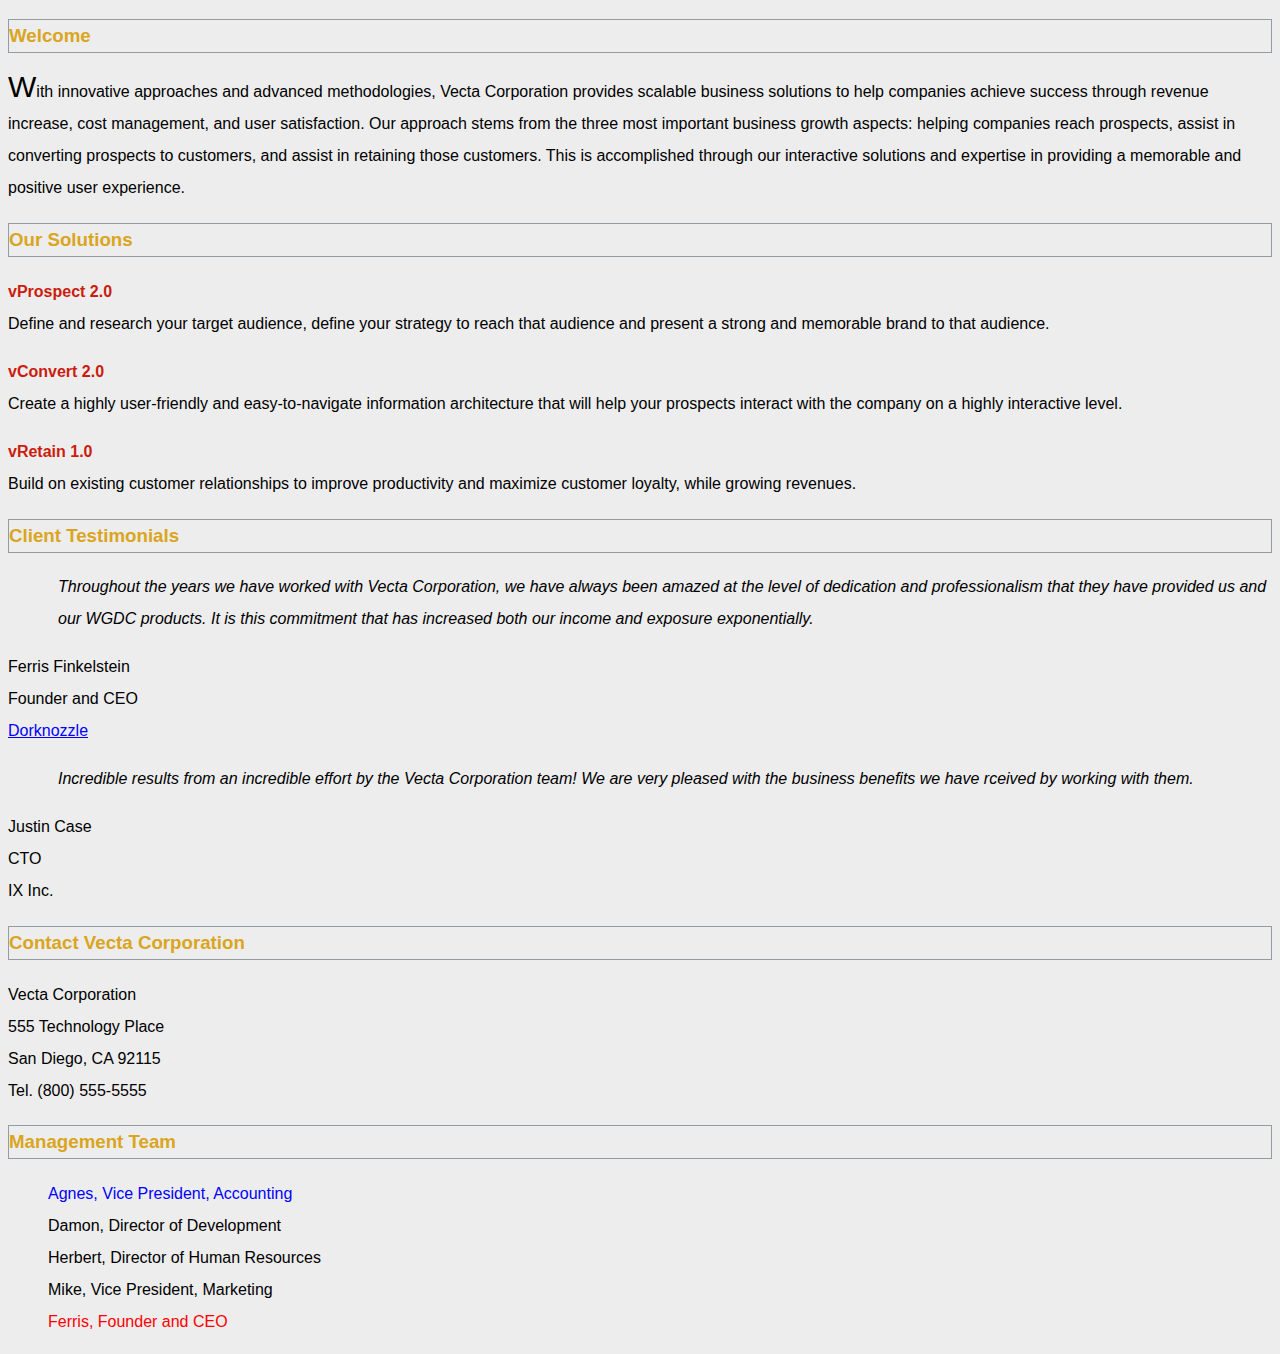
<file: part1/index.html>
<!doctype html>
<html lang="en">
<head>
<meta charset="utf-8">
<title>Welcome to Vecta Corp.</title>
<link href="styles/styles.css" rel="stylesheet" >
</head>

<body>
<h3>Welcome</h3>

<p>With innovative approaches and advanced methodologies, Vecta Corporation provides scalable business solutions to help companies achieve success through revenue increase, cost management, and user satisfaction. Our approach stems from the three most important business growth aspects: helping companies reach prospects, assist in converting prospects to customers, and assist in retaining those customers. This is accomplished through our interactive solutions and expertise in providing a memorable and positive user experience.</p>

<h3>Our Solutions</h3>

<p class="solution" >vProspect 2.0<br>
Define and research your target audience, define your strategy to reach that audience and present a strong and memorable brand to that audience.</p>

<p class="solution" >vConvert 2.0<br>
Create a highly user-friendly and easy-to-navigate information architecture that will help your prospects interact with the company on a highly interactive level.</p>

<p class="solution" >vRetain 1.0<br>
Build on existing customer relationships to improve productivity and maximize customer loyalty, while growing revenues.</p>

<h3>Client Testimonials</h3>

<p id="testimonial1">Throughout the years we have worked with Vecta Corporation, we have always been amazed at the level of dedication and professionalism that they have provided us and our WGDC products. It is this commitment that has increased both our income and exposure exponentially.</p>
<p>Ferris Finkelstein<br>
Founder and CEO<br>
<a href="http://www.dorknozzle.com">  Dorknozzle </a></p>

<p id="testimonial2">Incredible results from an incredible effort by the Vecta Corporation team! We are very pleased with the business benefits we have rceived by working with them.</p>
<p>Justin Case<br>
CTO<br>
IX Inc.</p>

<h3>Contact Vecta Corporation</h3>

<p>Vecta Corporation<br>
555 Technology Place<br>
San Diego, CA 92115<br>
Tel. (800) 555-5555</p>

<h3>Management Team</h3>

<ul>
    <li>Agnes, Vice President, Accounting</li>
    <li>Damon, Director of Development</li>
    <li>Herbert, Director of Human Resources</li>
    <li>Mike, Vice President, Marketing</li>
    <li>Ferris, Founder and CEO</li>
</ul>
</body>
</html>
</file>
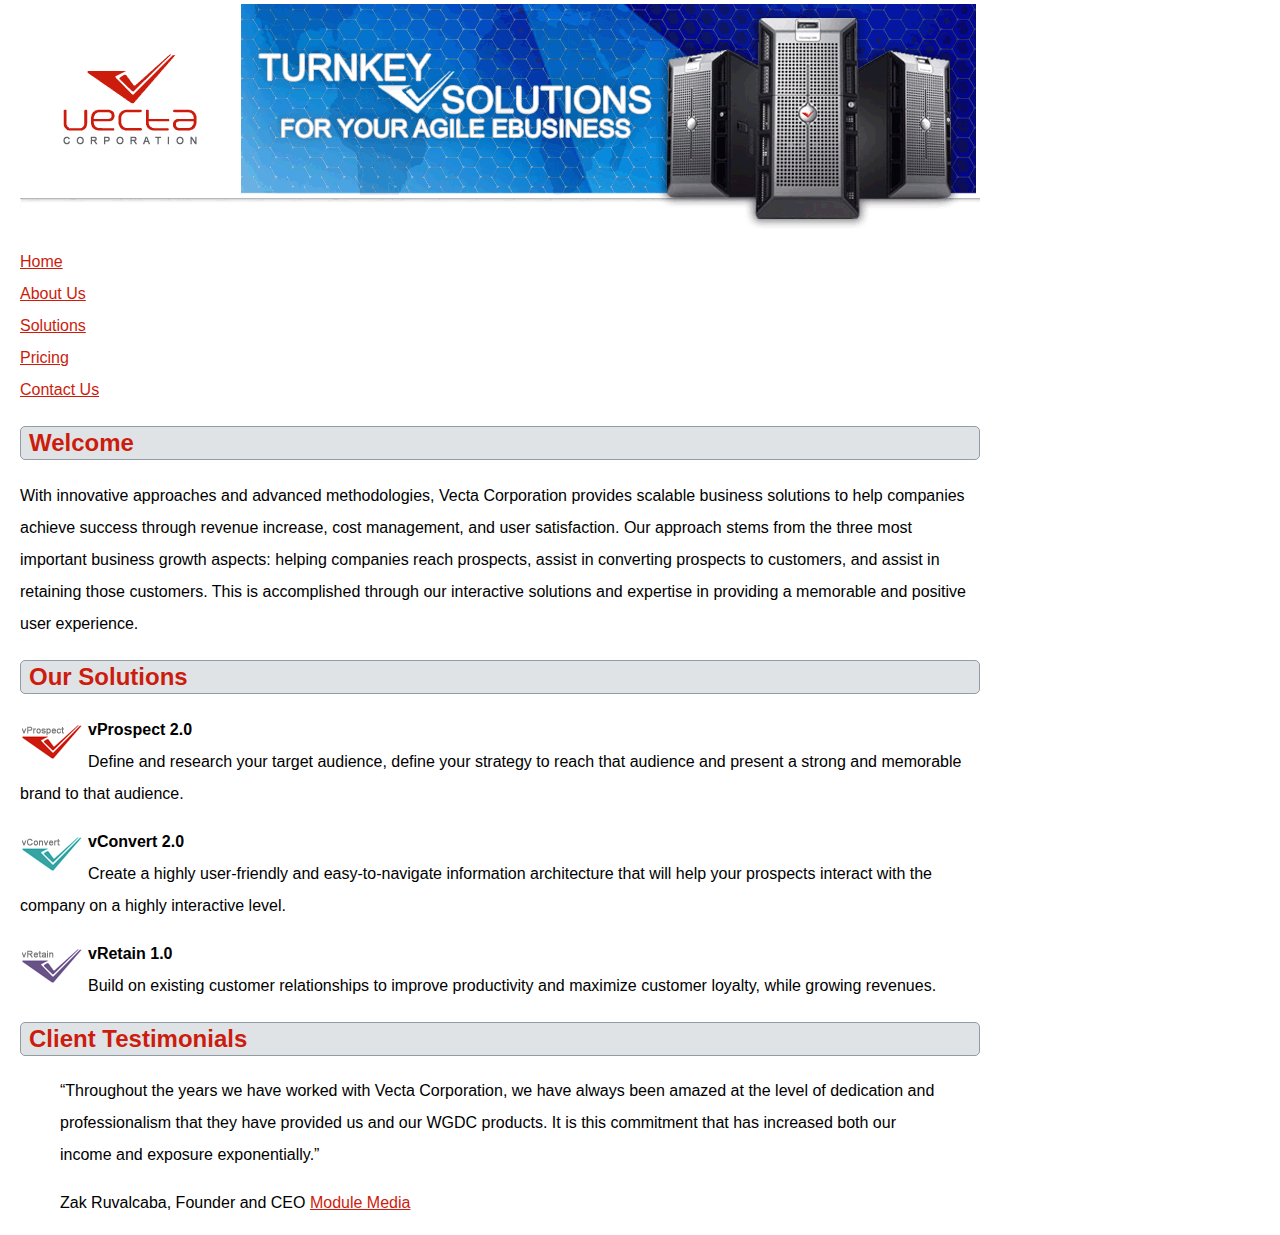
<file: part2/vectacorp/index.html>
<!doctype html>
<html lang="en">
<head>
	<meta charset="utf-8">
    <title>Welcome to Vecta Corporation</title>
    <link href="styles/style.css" rel="stylesheet" >
    <style>
        p:not(:first-of-type)::first-line {
        font-weight: bold;
    }
    </style>
</head>

<body>
<img src="images/header.gif" alt="">
<ul>
    <li><a href="index.html">Home</a></li>
    <li><a href="aboutus.html">About Us</a></li>
    <li><a href="solutions.html">Solutions</a></li>
    <li><a href="pricing.html">Pricing</a></li>
    <li><a href="contactus.html">Contact Us</a></li>
</ul>
<h2>Welcome</h2>
<p>With innovative approaches and advanced methodologies, Vecta Corporation provides scalable business solutions to help companies achieve success through revenue increase, cost management, and user satisfaction. Our approach stems from the three most important business growth aspects: helping companies reach prospects, assist in converting prospects to customers, and assist in retaining those customers. This is accomplished through our interactive solutions and expertise in providing a memorable and positive user experience.</p>
<h2>Our Solutions</h2>
<p><img src="images/logo_vprospect.gif" width="63" height="36" alt=""> vProspect 2.0<br>
Define and research your target audience, define your strategy to reach that audience and present a strong and memorable brand to that audience.</p>
<p><img src="images/logo_vconvert.gif" width="63" height="36" alt=""> vConvert 2.0<br>
Create a highly user-friendly and easy-to-navigate information architecture that will help your prospects interact with the company on a highly interactive level.</p>
<p><img src="images/logo_vretain.gif" width="63" height="36" alt=""> vRetain 1.0<br>
Build on existing customer relationships to improve productivity and maximize customer loyalty, while growing revenues.</p>
<h2>Client Testimonials</h2>
<blockquote><q>Throughout the years we have worked with Vecta Corporation, we have always been amazed at the level of dedication and professionalism that they have provided us and our WGDC products. It is this commitment that has increased both our income and exposure exponentially.</q></blockquote>
<blockquote>Zak Ruvalcaba, Founder and CEO <a href="http://www.modulemedia.com" target="_blank">Module Media</a></blockquote>
</body>
</html>
</file>
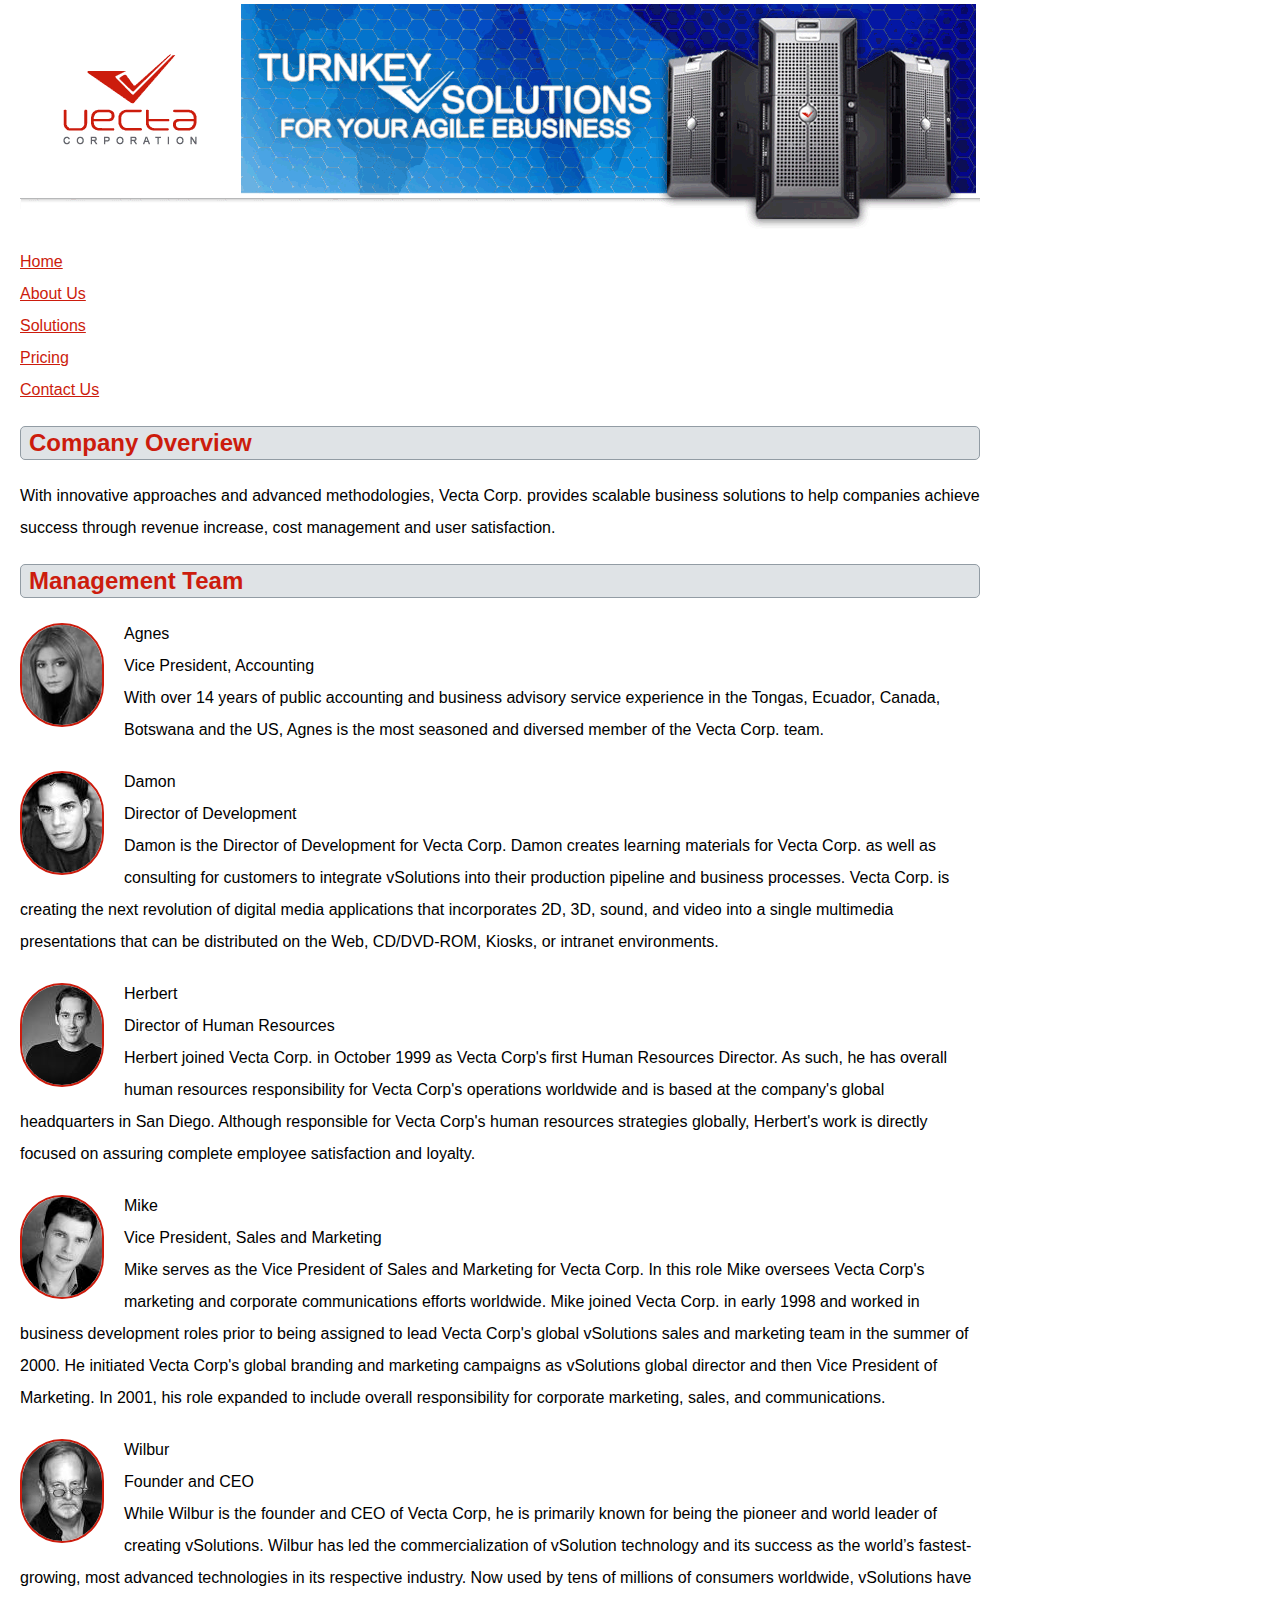
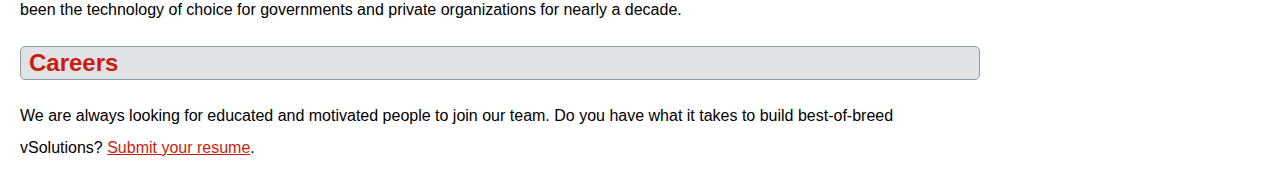
<file: part2/vectacorp/aboutus.html>
<!doctype html>
<html lang="en">
<head>
	<meta charset="utf-8">
    <title>About Vecta Corporation</title>
    <link href="styles/style.css" rel="stylesheet" >
</head>

<body>
<img src="images/header.gif" alt="">
<ul>
    <li><a href="index.html">Home</a></li>
    <li><a href="aboutus.html">About Us</a></li>
    <li><a href="solutions.html">Solutions</a></li>
    <li><a href="pricing.html">Pricing</a></li>
    <li><a href="contactus.html">Contact Us</a></li>
</ul>
<h2>Company Overview</h2>
<p>With innovative approaches and advanced methodologies, Vecta Corp. provides scalable business solutions to help companies achieve success through revenue increase, cost management and user satisfaction.</p>
<h2>Management Team</h2>
    <section> 
        <img src="images/head_agnes.gif" width="80" height="100" alt="Agnes"> Agnes<br>
        <p>Vice President, Accounting<br>
        With over 14 years of public accounting and business advisory service experience in the Tongas, Ecuador, Canada, Botswana and the US, Agnes is the most seasoned and diversed member of the Vecta Corp. team.</p>
    </section>
     
    <section>
        <img src="images/head_damon.gif" width="80" height="100" alt="Damon"> Damon<br>
        <p>Director of Development<br>
        Damon is the Director of Development for Vecta Corp. Damon creates learning materials for Vecta Corp. as well as consulting for customers to integrate vSolutions into their production pipeline and business processes. Vecta Corp. is creating the next revolution of digital media applications that incorporates 2D, 3D, sound, and video into a single multimedia presentations that can be distributed on the Web, CD/DVD-ROM, Kiosks, or intranet environments.</p>
    </section>

    <section>
        <img src="images/head_herbert.gif" width="80" height="100" alt=""> Herbert<br>
        <p>Director of Human Resources<br>
        Herbert joined Vecta Corp. in October 1999 as Vecta Corp's first Human Resources Director. As such, he has overall human resources responsibility for Vecta Corp's operations worldwide and is based at the company's global headquarters in San Diego. Although responsible for Vecta Corp's human resources strategies globally, Herbert's work is directly focused on assuring complete employee satisfaction and loyalty.</p>
    </section> 

    <section>
        <img src="images/head_mike.gif" width="80" height="100" alt="Mike"> Mike<br>
        <p>Vice President, Sales and Marketing<br>
        Mike serves as the Vice President of Sales and Marketing for Vecta Corp. In this role Mike oversees Vecta Corp's marketing and corporate communications efforts worldwide. Mike joined Vecta Corp. in early 1998 and worked in business development roles prior to being assigned to lead Vecta Corp's global vSolutions sales and marketing team in the summer of 2000. He initiated Vecta Corp's global branding and marketing campaigns as vSolutions global director and then Vice President of Marketing. In 2001, his role expanded to include overall responsibility for corporate marketing, sales, and communications.</p>
    </section>
    
    <section>
        <img src="images/head_wilbur.gif" width="80" height="100" alt="Wilbur"> Wilbur<br>
        <p>Founder and CEO<br>
        While Wilbur is the founder and CEO of Vecta Corp, he is primarily known for being the pioneer and world leader of creating vSolutions. Wilbur has led the commercialization of vSolution technology and its success as the world’s fastest-growing, most advanced technologies in its respective industry. Now used by tens of millions of consumers worldwide, vSolutions have been the technology of choice for governments and private organizations for nearly a decade.</p>
    </section>
    
<h2>Careers</h2>
<p>We are always looking for educated and motivated people to join our team. Do you have what it takes to build best-of-breed vSolutions? <a href="mailto:hr@vectacorp.com?subject=MY RESUME&cc=herbert@vectacorp.com">Submit your resume</a>.</p>
</body>
</html>
</file>
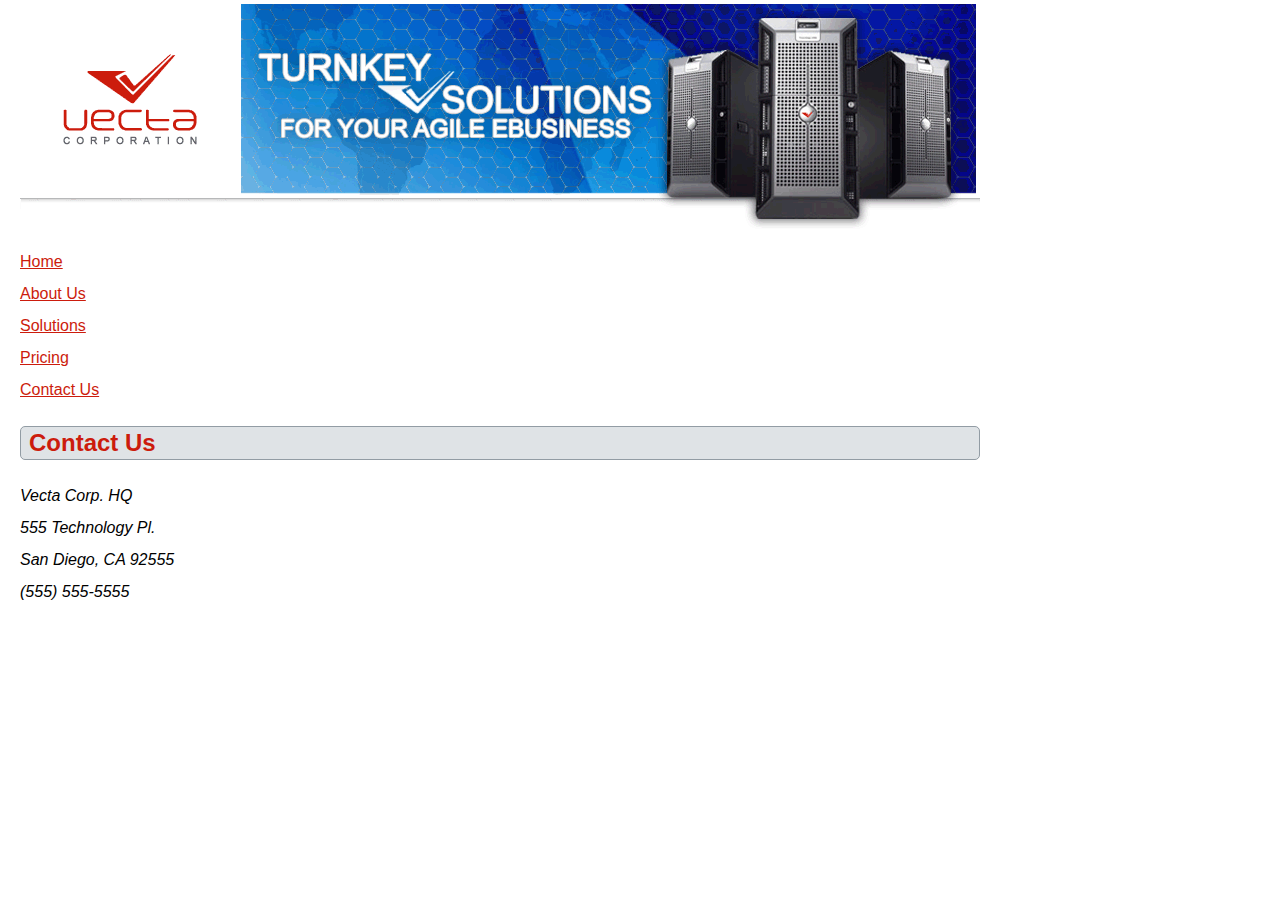
<file: part2/vectacorp/contactus.html>
<!doctype html>
<html lang="en">
<head>
	<meta charset="utf-8">
    <title>Contact Vecta Corporation</title>
    <link href="styles/style.css" rel="stylesheet" >
</head>

<body>
<img src="images/header.gif" alt="">
<ul>
    <li><a href="index.html">Home</a></li>
    <li><a href="aboutus.html">About Us</a></li>
    <li><a href="solutions.html">Solutions</a></li>
    <li><a href="pricing.html">Pricing</a></li>
    <li><a href="contactus.html">Contact Us</a></li>
</ul>
<h2>Contact Us</h2>
<address>
    Vecta Corp. HQ<br>
    555 Technology Pl.<br>
    San Diego, CA 92555<br>
    (555) 555-5555
</address>
</body>
</html>
</file>
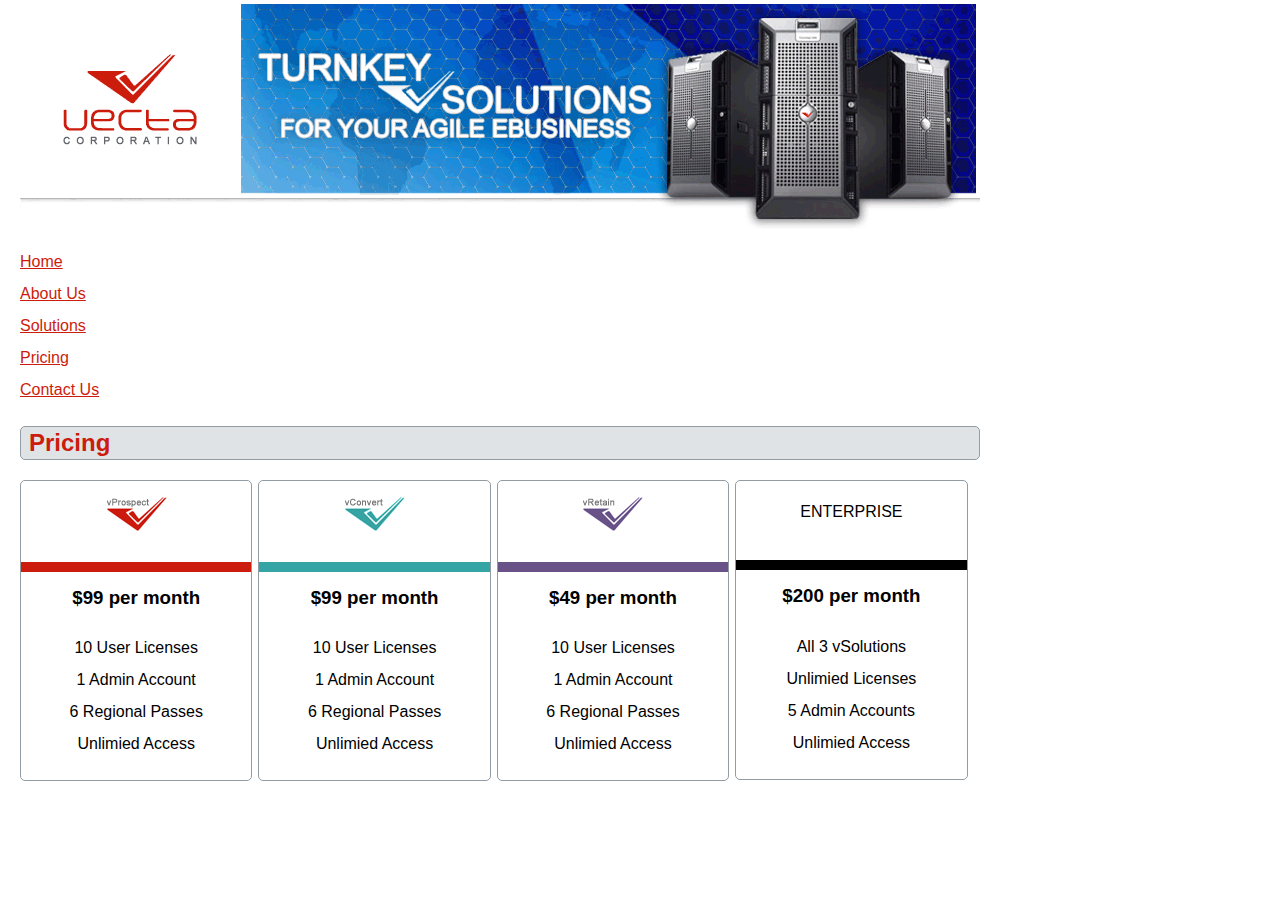
<file: part2/vectacorp/pricing.html>
<!doctype html>
<html lang="en">
<head>
	<meta charset="utf-8">
    <title>Vecta Corporation Pricing Guide</title>
    <link href="styles/style.css" rel="stylesheet" >
</head>

<body>
<img src="images/header.gif" alt="">
<ul>
    <li><a href="index.html">Home</a></li>
    <li><a href="aboutus.html">About Us</a></li>
    <li><a href="solutions.html">Solutions</a></li>
    <li><a href="pricing.html">Pricing</a></li>
    <li><a href="contactus.html">Contact Us</a></li>
</ul>
<h2>Pricing</h2>
<section class="pricing">
    <div> 
        <img src="images/logo_vprospect.gif" width="63" height="36" alt="vProspect 2.0">
        <h3>$99 per month</h3>
        <p>10 User Licenses<br>
        1 Admin Account<br>
        6 Regional Passes<br>
        Unlimied Access</p>
    </div>

    <div>
        <img src="images/logo_vconvert.gif" width="63" height="36" alt="vConvert 2.0">
        <h3>$99 per month</h3>
        <p>10 User Licenses<br>
        1 Admin Account<br>
        6 Regional Passes<br>
        Unlimied Access</p>
    </div>

    <div>
        <img src="images/logo_vretain.gif" width="63" height="36" alt="vRetain 1.0">
        <h3>$49 per month</h3>
        <p>10 User Licenses<br>
        1 Admin Account<br>
        6 Regional Passes<br>
        Unlimied Access</p>
    </div>

    <div>    
        ENTERPRISE
        <h3>$200 per month</h3>
        <p>All 3 vSolutions<br>
        Unlimied Licenses<br>
        5 Admin Accounts<br>
        Unlimied Access</p>
    </div>
    
</section>
</body>
</html>
</file>
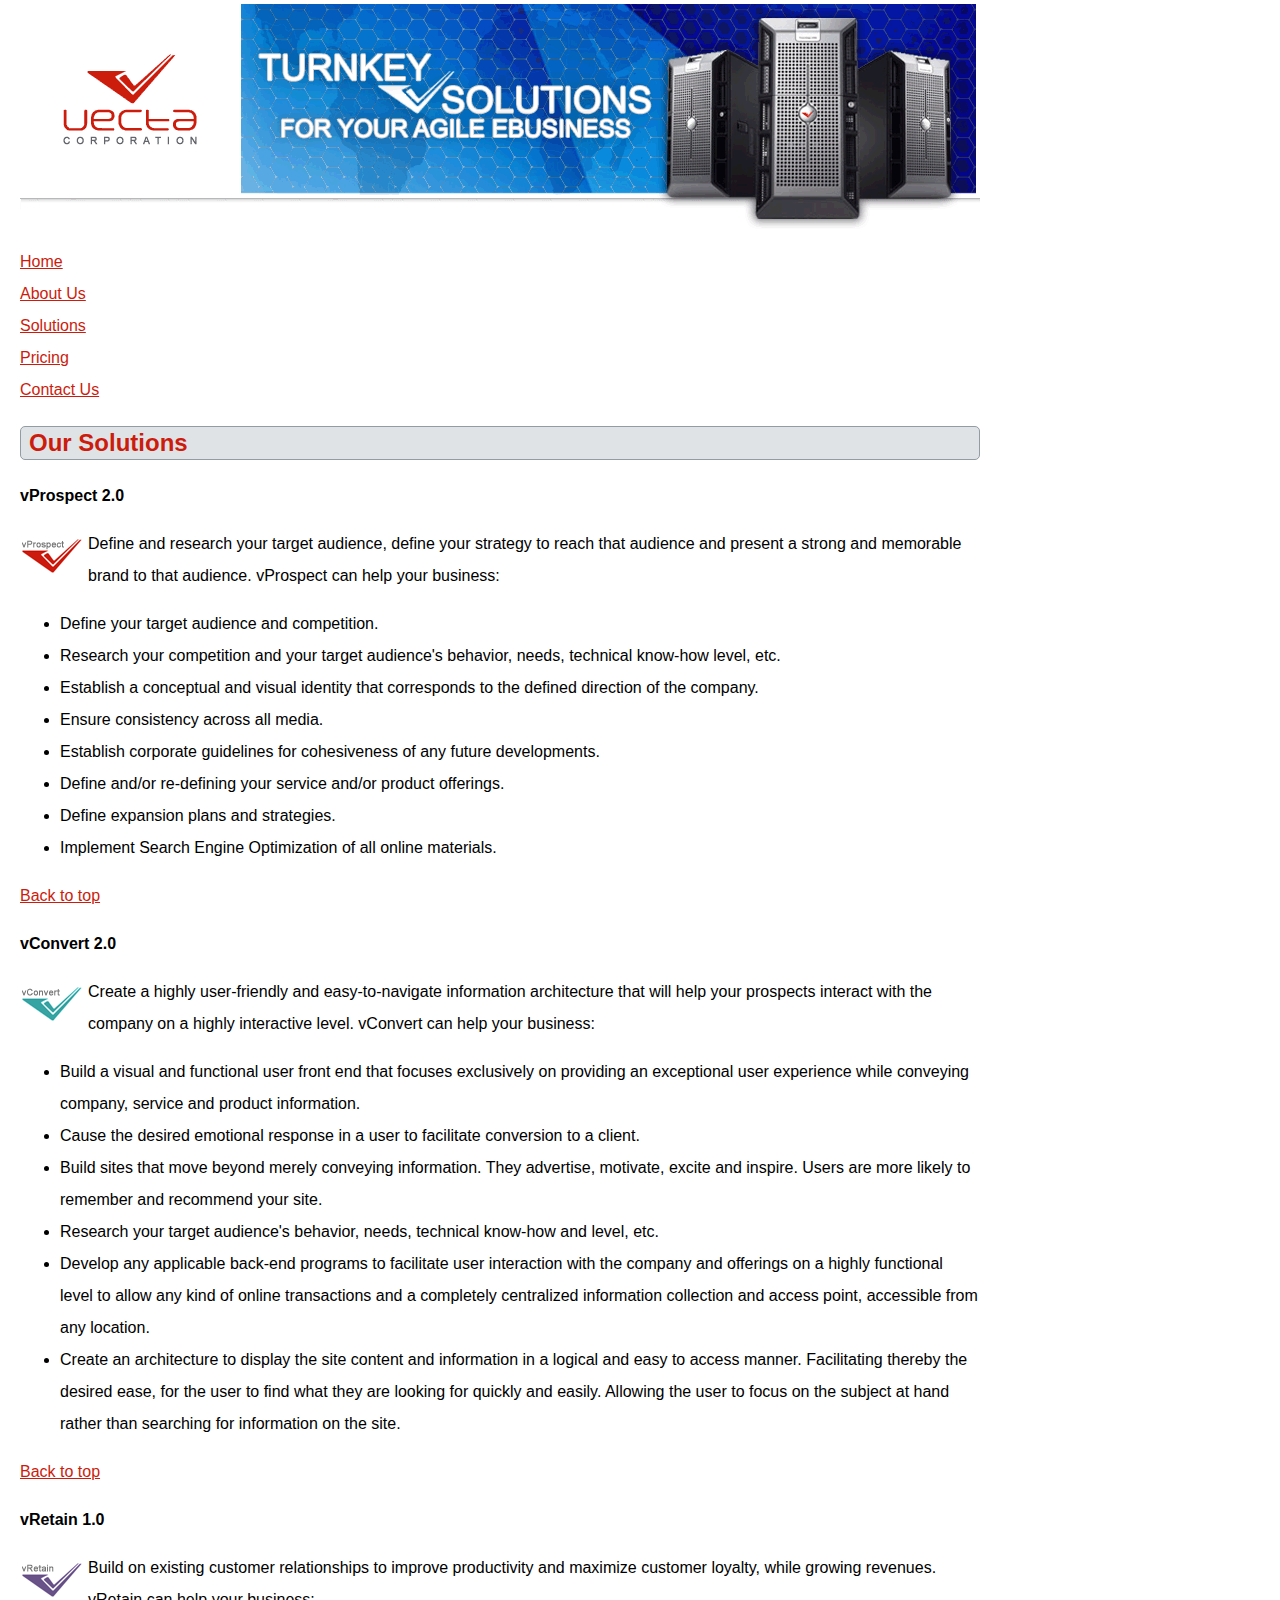
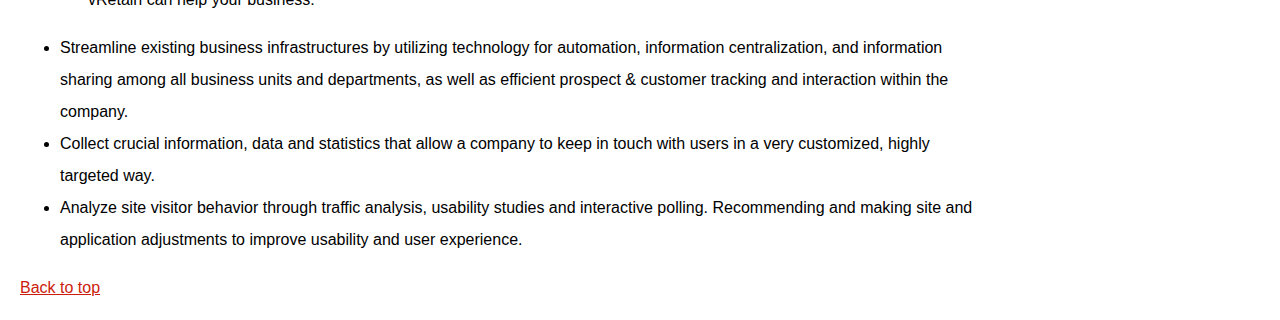
<file: part2/vectacorp/solutions.html>
<!doctype html>
<html lang="en">
<head>
	<meta charset="utf-8">
    <title>Vecta Corporation's Products and Solutions</title>
    <link href="styles/style.css" rel="stylesheet" >
</head>

<body>
<img src="images/header.gif" alt="">
<ul>
    <li><a href="index.html">Home</a></li>
    <li><a href="aboutus.html">About Us</a></li>
    <li><a href="solutions.html">Solutions</a></li>
    <li><a href="pricing.html">Pricing</a></li>
    <li><a href="contactus.html">Contact Us</a></li>
</ul>
<h2 id="top">Our Solutions</h2>
<p id="vprospect">vProspect 2.0</p>
<p><img src="images/logo_vprospect.gif" width="63" height="36" alt=""></p>
<p>Define and research your target audience, define your strategy to reach that audience and present a strong and memorable brand to that audience. vProspect can help your business:</p>
<ul>
    <li>Define your target audience and competition.</li>
    <li>Research your competition and your target audience's behavior, needs, technical know-how level, etc.</li>
    <li>Establish a conceptual and visual identity that corresponds to the defined direction of the company.</li>
    <li>Ensure consistency across all media.</li>
    <li>Establish corporate guidelines for cohesiveness of any future developments.</li>
    <li>Define and/or re-defining your service and/or product offerings.</li>
    <li>Define expansion plans and strategies.</li>
    <li>Implement Search Engine Optimization of all online materials.</li>
</ul>
<p><a href="#top">Back to top</a></p>
<p id="vconvert">vConvert 2.0</p>
<p><img src="images/logo_vconvert.gif" width="63" height="36" alt=""></p>
<p>Create a highly user-friendly and easy-to-navigate information architecture that will help your prospects interact with the company on a highly interactive level. vConvert can help your business:</p>
<ul>
    <li>Build a visual and functional user front end that focuses exclusively on providing an exceptional user experience while conveying company, service and product information.</li>
    <li>Cause the desired emotional response in a user to facilitate conversion to a client.</li>
    <li>Build sites that move beyond merely conveying information. They advertise, motivate, excite and inspire. Users are more likely to remember and recommend your site.</li>
    <li>Research your target audience's behavior, needs, technical know-how and level, etc.</li>
    <li>Develop any applicable back-end programs to facilitate user interaction with the company and offerings on a highly functional level to allow any kind of online transactions and a completely centralized information collection and access point, accessible from any location.</li>
    <li>Create an architecture to display the site content and information in a logical and easy to access manner. Facilitating thereby the desired ease, for the user to find what they are looking for quickly and easily. Allowing the user to focus on the subject at hand rather than searching for information on the site.</li>
</ul>
<p><a href="#top">Back to top</a></p>
<p id="vretain">vRetain 1.0</p>
<p><img src="images/logo_vretain.gif" width="63" height="36" alt=""></p>
<p>Build on existing customer relationships to improve productivity and maximize customer loyalty, while growing revenues. vRetain can help your business:</p>
<ul>
    <li>Streamline existing business infrastructures by utilizing technology for automation, information centralization, and information sharing among all business units and departments, as well as efficient prospect &amp; customer tracking and interaction within the company. </li>
    <li>Collect crucial information, data and statistics that allow a company to keep in touch with users in a very customized, highly targeted way.</li>
    <li>Analyze site visitor behavior through traffic analysis, usability studies and interactive polling. Recommending and making site and application adjustments to improve usability and user experience.</li>
</ul>
<p><a href="#top">Back to top</a></p>
</body>
</html>
</file>
<file: part1/styles/styles.css>
body{
    font-family: Arial, Helvetica, sans-serif ;
    font-size  : 1em;
    line-height: 2em;
    background-color: #EDEDED;
}

h3{
    color:goldenrod;
    border: 1px solid #929CA4;
}

p:first-of-type:first-letter {
    font-size: 30px;
  }

.solution::first-line {
    color: #CC1C0D ;
    font-weight: bold;
} 

#testimonial1,#testimonial2{
    font-style: italic;
    margin-left: 50px;
}

a[href^="http"]:link{
    color:blue;
    text-decoration-line: underline;
}

a[href^="http"]:visited{
    color:green;
    text-decoration-line: line-through;
}

a[href^="http"]:hover{
    color:white;
    text-decoration-line: inherit;
}

a[href^="http"]:active{
    color:red;
    text-decoration-line: none;
}

ul{
    list-style-type: none;
}

ul li:first-child{
    color: blue;
}

ul li:last-child{
    color:red;
}
</file>
<file: part2/vectacorp/styles/style.css>
body{
    width:960px;
    font-family:Arial, Helvetica, sans-serif;
    font-size: 1em;
    line-height: 2em;
    margin:0px 0px 0px 20px;
}

ul:first-of-type{
    list-style: none;
    margin: 0px;
    padding: 0px;
}

h2{
    background-color: #DFE3E6;
    border: 1px solid #929CA4 ;
    border-radius: 5px;
    padding-left: 8px;
}

a,h2{
    color:#CC1C0D ;
}

p img{
    float:left;
    margin:10px 5px 0px 0px;
}

section > img{
    border-radius: 50px;
    border:2px solid #CC1C0D;
    float:left;
    margin: 5px 20px 0px 0px;
}

section p{
    margin: 0px 0px 20px 0px ;
}

.pricing div{
    border: 1px solid #929CA4 ;
    border-radius: 5px;
    float:left;
    margin-right: 6px;
    width:24%;
    text-align: center;
    padding-top: 15px;
}

div:nth-child(1) h3{
    border-top: 10px solid #CC1C0D;
    padding-top: 10px;
}

div:nth-child(2) h3{
    border-top: 10px solid #34A4A4;
    padding-top: 10px;
}

div:nth-child(3) h3{
    border-top: 10px solid #685288;
    padding-top: 10px;
}

div:nth-child(4) h3{
    border-top: 10px solid #000000;
    padding-top: 10px;
    margin-top: 32px;
}

#vprospect, #vconvert, #vretain{
    font-weight: bold;
}
</file>
